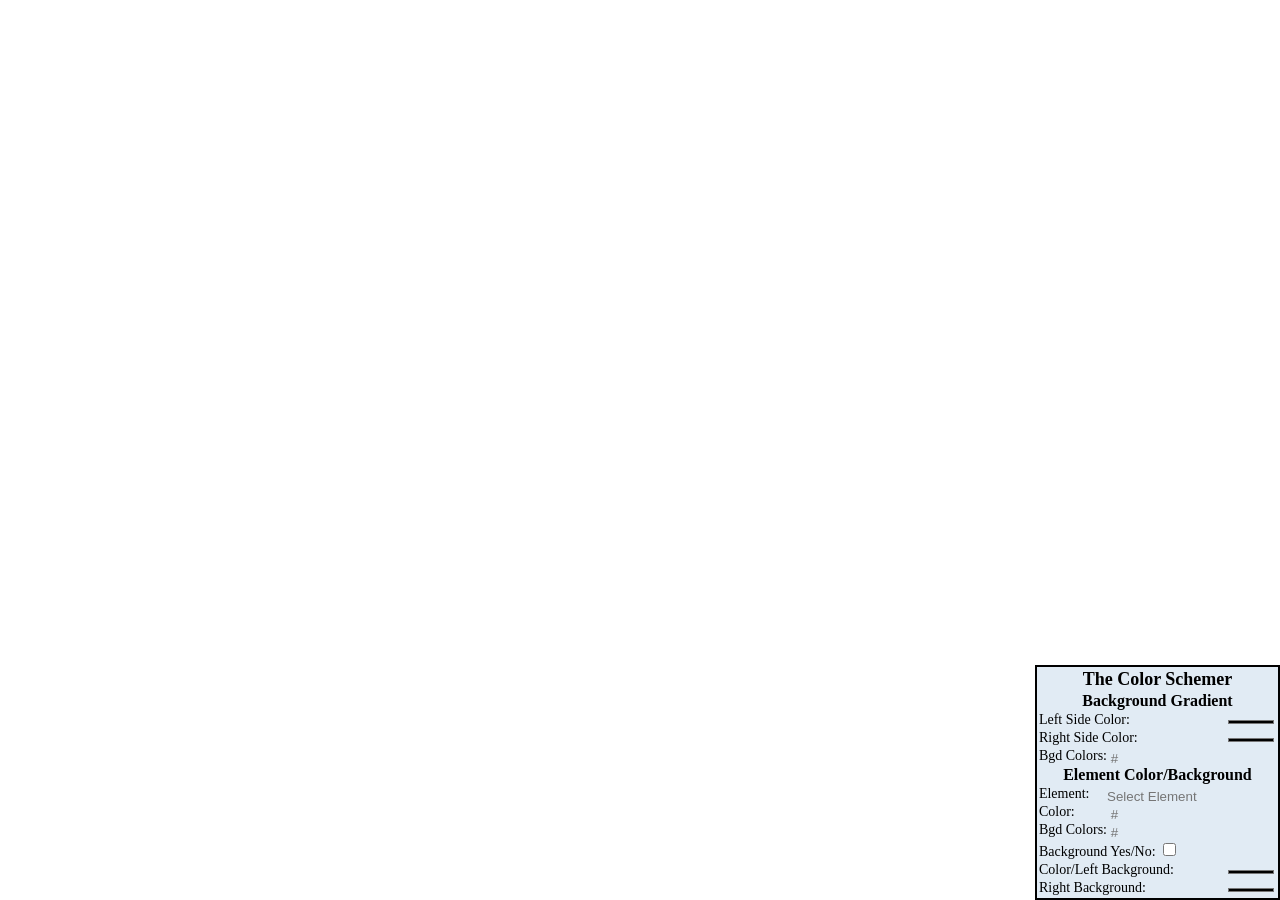
<file: index.html>
<!DOCTYPE html>
<html>
<head>
	<meta charset="utf-8">
    	<meta name="viewport" content="width=device-width, initial-scale=1, shrink-to-fit=no">
	<title>The Color Schemer</title>

<!-- add stylesheet to head -->
	<link rel="stylesheet" type="text/css" href="colorSchemer.css">
	
</head>

<body>

<!-- add div to body -->
<div id="divColorSchemer" class="noSelect">
	<h1 id="csTitle">The Color Schemer</h1>
	<h2 class="csSubTitle" >Background Gradient</h2>
	<h4 class="csH">Left Side Color:
		<input id="fColor" class="csInputs" type="color"></h4>
	<h4 class="csH">Right Side Color:
		<input id="sColor" class="csInputs" type="color"></h4>
	<h5 class="csH ">Bgd Colors:<input id="printBgColor" class="csInputs" 
		type="text" placeholder=" #"></h5>	
	<h2 class="csSubTitle">Element Color/Background</h2>
	<h5 class="csH">Element:<input id="printElement" class="csInputs" 
		type="text"	placeholder="Select Element"></h5>
	<h5 class="csH">Color:<input id="printColor" class="csInputs" 
		type="text"	placeholder=" #"></h5>
	<h5 class="csH">Bgd Colors:<input id="printColorBg" class="csInputs" 
		type="text"	placeholder=" #"></h5>
	<h4 class="csH">Background Yes/No:
		<input type="checkbox" id="backgroundSelected" value="backGround"></h4>
	<h4 class="csH">Color/Left Background:
		<input id="elementColor" class="csInputs" type="color"></h4>
	<h4 class="csH">Right Background:    
		<input id="elementColor2" class="csInputs" type="color"></h4>	
</div>
<!-- add script to html -->	
<script type="text/javascript"  src="colorSchemeScript.js"></script>
	
</body>
</html>
</file>
<file: colorSchemer.css>
#divColorSchemer{
    position: fixed;
    bottom: 0px;
    right: 0px;
    border: 2px solid black;
    background-color: #e1ebf4;
 }
  
#csTitle {
	font-size: 18px;
	margin: 2px;
	text-align: center;
}

.csSubTitle {
	font-size: 16px;
  	margin: 2px;
	text-align: center;
}

.csInputs {
	float: right;
	border: none;
	padding: 0px;
	margin-top: 4px;
	height: 12px;
	background-color: #e1ebf4;
}

.csH {
  	margin: 2px;
	font-size: 14px;
	font-weight: normal;
}
</file>
